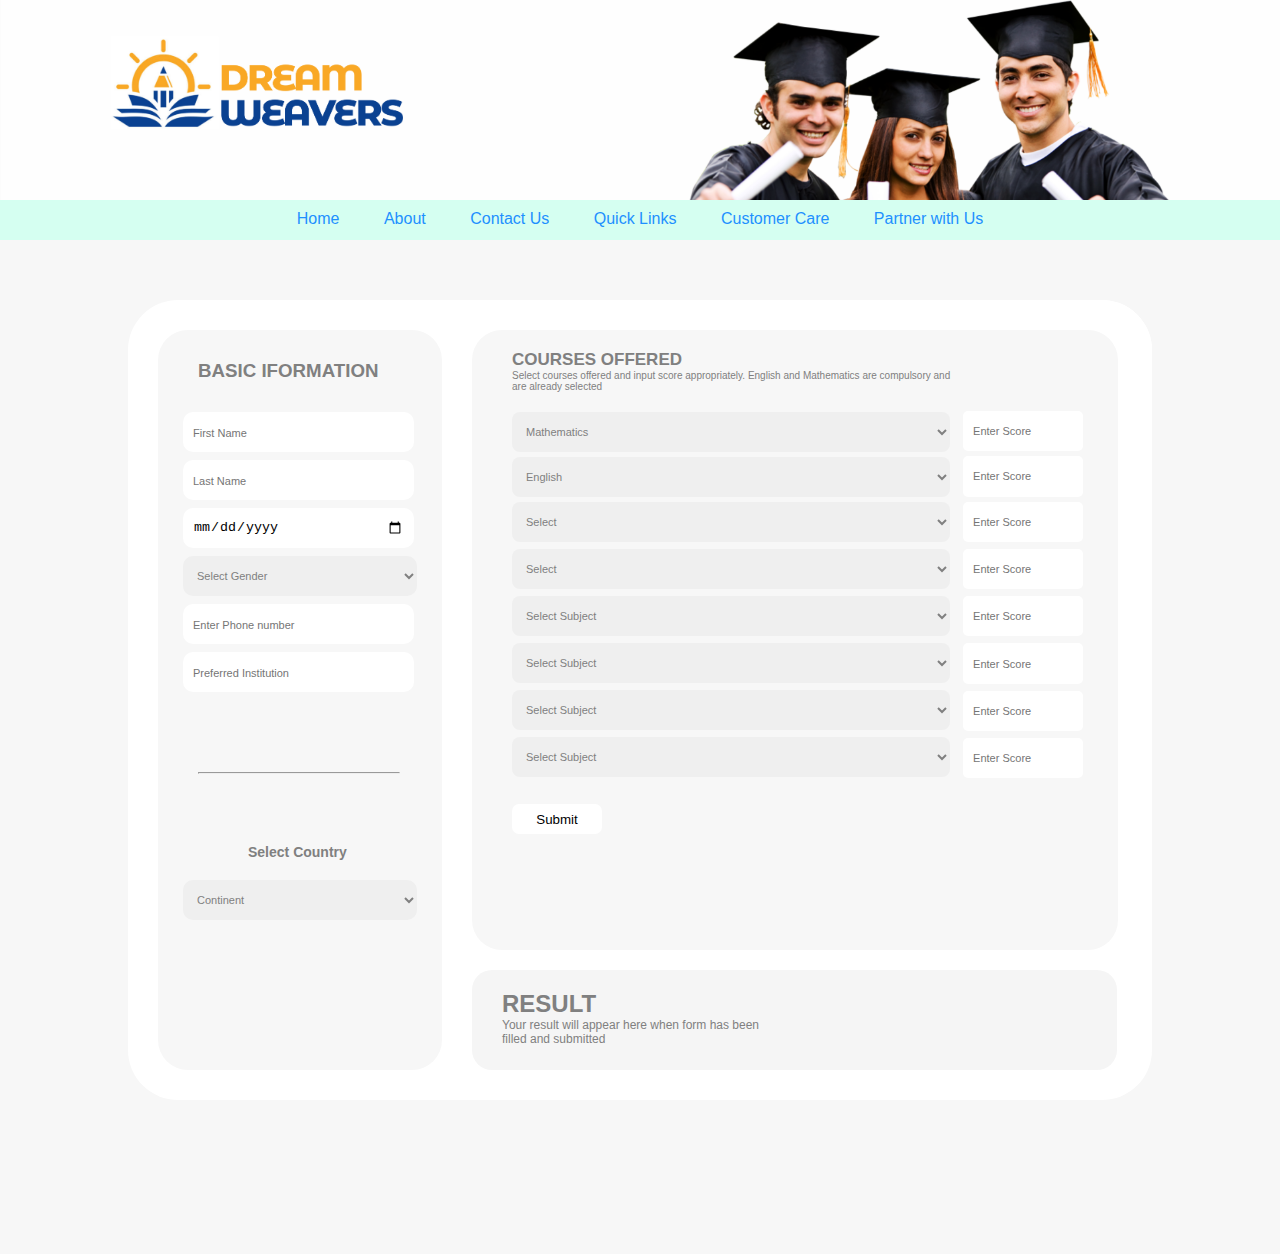
<file: index.html>
<!DOCTYPE html>
<html lang="en">

<head>
    <meta charset="UTF-8">
    <meta http-equiv="X-UA-Compatible" content="IE=edge">
    <meta name="viewport" content="width=device-width, initial-scale=1.0">
    <title>Document</title>
    <link rel="stylesheet" href="style.css">
</head>

<body>
    <div class="nav">
        <img src="img/logo.png" alt="">
    </div>
    <div class="nav-links">
        <div class="nav-bg">
            <a href="#">Home</a>
            <a href="#">About</a>
            <a href="#">Contact Us</a>
            <a href="#">Quick Links</a>
            <a href="#">Customer Care</a>
            <a href="#">Partner with Us</a>
        </div>

    </div>

    
    </div>
    <div class="info">
        <div class="bg">
            <div class="left">
                <h3 class="basic">BASIC IFORMATION</h3>
                <form action="">
                    <input type="text" id="fname" placeholder="First Name">
                    <span id="fnameError"></span>
                    <input type="text" id="lname" placeholder="Last Name">
                    <span id="lnameError"></span>
                    <input type="date" id="age" placeholder="Date of Birth">
                    <span id="ageError"></span>
                    <select id="gender" placeholder="Select Gender">
                        <option value="">Select Gender</option>
                        <option value="male">Male</option>
                        <option value="female">Female</option>
                    </select>
                    <span id="genderError"></span>
                    <input type="text" id="phone" placeholder="Enter Phone number">
                    <span id="phoneError"></span>
                    <input type="text" id="school" placeholder="Preferred Institution">
                    <span id="schoolError"></span>



                    <div class="line">
                        <hr>
                    </div>
                    <div class="nationalty">

                        <h4>Select Country</h4>

                        <select name="" id="continent" class="continent">
                            <option value="">Continent</option>
                            <option value="africa">Africa</option>
                            <option value="asia">Asia</option>
                            <option value="northAmerica">North America</option>
                            <option value="southAmerica">South America</option>
                            <option value="others">Others</option>
                        </select>
                        <span id="continentError"></span>
                        <p></p>
                        <select name="" id="africa" class="country">
                           
                            <option value="">Angola</option>
                            <option value="">Ethiopia</option>
                            <option value="">Ghana</option>
                            <option value="">Liberia</option>
                            <option value="">Nigeria</option>
                            <option value="">Senegal</option>
                        </select>
                        <span id="countryError"></span>
                        <select name="" id="asia" class="country">
                            <option value="">China</option>
                            <option value="">Japan</option>
                            <option value="">India</option>
                            <option value="">Indonesia</option>
                            <option value="">South Korea</option>
                            <option value="">Thailand</option>
                            <option value="">Vietnam</option>
                        </select>
                        <select name="" id="northAmerica" class="country">
                            <option value="">Canada</option>
                            <option value="">Cuba</option>
                            <option value="">Costa Rica</option>
                            <option value="">Honduras</option>
                            <option value="">Haiti</option>
                            <option value="">Jamaica</option>
                            <option value="">Saint Lucia</option>
                        </select>
                        <select name="" id="southAmerica" class="country">
                            <option value="">Argentina</option>
                            <option value="">Brazil</option>
                            <option value="">Bolivia</option>
                            <option value="">Chile</option>
                            <option value="">Ecuador</option>
                            <option value="">Guyana</option>
                            <option value="">Venezuela</option>
                        </select>
                        <select name="" id="others" class="country">
                            <option value="">Germany</option>
                            <option value="">Russia</option>
                            <option value="">New Zealand</option>
                            <option value="">Portugal</option>
                            <option value="">Spain</option>
                            <option value="">Belgium</option>
                            <option value="">Romania</option>
                        </select>
                        

                </form>

            </div>

        </div>
        <div class="right">
            <div class="col1">
                <div class="subject">
                    <form action="">

                        <div class="word">
                            <h3>COURSES OFFERED</h3>
                            <P>Select courses offered and input score appropriately.
                                English and Mathematics are compulsory and are already selected</P>
                        </div>


                        <select name="" id="subject1">
                            <option value="">Mathematics</option>

                        </select>


                        <select name="" id="subject2">
                            <option>English</option>
                        </select>


                        <select name="" id="biology">
                            <option value="">Select</option>
                            <option value="Biology">Biology</option>
                            <option value="Chemistry">Chemistry</option>
                            <option value="Physics">Physics</option>
                            <option value="Economics">Economics</option>
                            <option value="Geography">Geography</option>
                            <option value="CRS">CRS</option>
                        </select>
                        <span id="biologyError"></span>

                        <select name="" id="chemistry">
                            <option value="">Select</option>
                            <option value=""></option>
                            <option value=""></option>
                            <option value="">Biology</option>
                            <option value="">Chemistry</option>
                            <option value="">Physics</option>
                            <option value="">Economics</option>
                            <option value="">Geography</option>
                            <option value="">CRS</option>
                        </select>
                        <span id="chemistryError"></span>

                        <select name="" id="geography">
                            <option value="">Select Subject</option>
                            <option value="">Mathematics</option>
                            <option value="">English</option>
                            <option value="">Biology</option>
                            <option value="">Chemistry</option>
                            <option value="">Physics</option>
                            <option value="">Economics</option>
                            <option value="">Geography</option>
                            <option value="">CRS</option>
                        </select>
                        <span id="geographyError"></span>

                        <select name="" id="physics">
                            <option value="">Select Subject</option>
                            <option value="">Mathematics</option>
                            <option value="">English</option>
                            <option value="">Biology</option>
                            <option value="">Chemistry</option>
                            <option value="">Physics</option>
                            <option value="">Economics</option>
                            <option value="">Geography</option>
                            <option value="">CRS</option>
                        </select>
                        <span id="physicsError"></span>

                        <select name="" id="economics">
                            <option value="">Select Subject</option>
                            <option value="">Mathematics</option>
                            <option value="">English</option>
                            <option value="">Biology</option>
                            <option value="">Chemistry</option>
                            <option value="">Physics</option>
                            <option value="">Economics</option>
                            <option value="">Geography</option>
                            <option value="">CRS</option>
                        </select>
                        <span id="economicsError"></span>

                        <select name="" id="crs">
                            <option value="">Select Subject</option>
                            <option value="">Mathematics</option>
                            <option value="">English</option>
                            <option value="">Biology</option>
                            <option value="">Chemistry</option>
                            <option value="">Physics</option>
                            <option value="">Economics</option>
                            <option value="">Geography</option>
                            <option value="">CRS</option>
                        </select>
                        <span id="crsError"></span>

                    </form>
                    <button id="submitBtnNew" type="button" class="submit">Submit</button>

                </div>

                <div class="col2">
                    <input type="number" id="mathsScore" placeholder="Enter Score" class="score">
                    
                    <input type="number" id="engScore" placeholder="Enter Score" class="score">
                    
                    <input type="number" id="bioScore" placeholder="Enter Score" class="score">
                    <span id="bioScoreError"></span>
                    <input type="number" id="chemScore" placeholder="Enter Score" class="score">
                    <span id="chemScoreError"></span>
                    <input type="number" id="phyScore" placeholder="Enter Score" class="score">
                    <span id="phyScoreError"></span>
                    <input type="number" id="ecoScore" placeholder="Enter Score" class="score">
                    <span id="ecoScoreError"></span>
                    <input type="number" id="geoScore" placeholder="Enter Score" class="score">
                    <span id="geoScoreError"></span>
                    <input type="number" id="crsScore" placeholder="Enter Score" class="score">
                    <span id="crsScoreError"></span>
                    <div class="result">

                    </div>
                    <div class="average" id="averageresult">
                        
                    </div>
                </div>
            </div>
            <div class="output">
                <div class="res">
                    <h2>RESULT</h2>
                <p id="final">Your result will appear here when form has been <br>filled and submitted</p>
                </div>
                
                <div class="user-info" id="user">
                   
                </div>
            </div>
        </div>
        
    </div>
    <div class="result-container" id="resultContainer">
        <canvas id="chartResult"></canvas>  
    </div>
    
    </div>
    
    </div>




</body>
<script src="jquery.min.js"></script>
<script src="main.js"></script>

</html>
</file>
<file: style.css>
*{margin: 0; padding: 0;}
body{width: 100%; height: auto; background-color: #f7f7f7; font-family: 'Trebuchet MS', 
    'Lucida Sans Unicode', 
    'Lucida Grande', 'Lucida Sans', Arial, sans-serif; }
.nav{width: 100%; height: 200px; margin: auto;
background-image: url("./img/header.png"); background-repeat: no-repeat; margin: auto; 
background-size: cover; background-position: center;}
.nav img{width: 300px; padding: 30px; margin-left: 80px; }
.nav-links{width: 100%; height: 40px; background-color: #d5fff1; }
.nav-links .nav-bg{width: 80%; height: 30px;  margin: auto; text-align: center; padding: 10px;}
.nav-links .nav-bg a{text-decoration: none; color: rgb(0, 0, 43) ;
    padding: 10px; color: dodgerblue; margin: 10px;}
.nav-links .nav-bg a:hover{background-color: dodgerblue; color: #ffffff; transition: all 1s;}

.slider{width: 100%; height: 300px; background-color: bcfdff;}

.banner{width: 100%; height: 450px;  margin: auto; display: flex; justify-content: space-between ;}
.banner .left{width: 27.5%; height: 450px; background-color: rgb(253, 253, 253);}
.banner .middle{width: 45%; height: 450px; background-color: #bcfdff;}
.banner .middle .mid-row1 {width: 100%; height: 224px; 
    background-color: #bcfdff; display: flex; justify-content: space-between;}

.banner .middle .mid-row1 .box1{width: 49.8%; height: 224.5px; background: rgb(152, 248, 255);}
.banner .middle .mid-row1 .box2{width: 49.8%; height: 224.5px; background: rgb(0, 221, 203);}
.banner .middle .mid-row2 {width: 100%; height: 224.5px; margin-top: 2px;
    background-color: #bcfdff;  display: flex; justify-content: space-between; }
.banner .middle .mid-row2 .box3{width: 49.8%; height: 224.5px; background: rgb(0, 221, 203);}
.banner .middle .mid-row2 .box4{width: 49.8%; height: 224.5px; background: rgb(152, 248, 255)}

.info {width: 100%; height: 900px; background-color: #f7f7f7; 
     margin-top: 0px; }
.info .bg{width: 80%; height:800px; margin: auto;
    border: none; border-radius: 50px; background-color: #ffffff; 
    margin-top: 60px; display: flex; justify-content: space-around;}

.info .bg .left{width: 40%; height: 740px; background-color: #f7f7f7; 
    border-radius: 30px; margin: auto; margin-top: 30px; margin-left: 30px;}
.info .bg .left:hover{color: #eeeded; background-color: #dddddd; transition: all 1.5s;}
.info .bg .left form{margin-left: 30px; margin-top: 30px;}
.info .bg .left h3{margin: 30px 0px 0px 40px; color: grey; }

.info .bg .left input{width: 83%; height: 20px; display: block; 
    margin: 8px; border:none; border-radius: 10px; padding: 10px; margin-left: -5px;}

.info .bg .left select{width: 92%; height: 40px; color: gray;
         border: none; border-radius: 10px; padding: 10px; margin-left: -5px; cursor: pointer; font-size: 11px;}
.info .bg .left ::placeholder{font-size: 11px; column-gap: gray;}
button{width: 90px; height: 30px; margin: 20px 0px 0px 0px; 
    background-color: rgb(255, 255, 255); color: #000000; 
    border: 1px solid rgb(19, 19, 19); border-radius: 7px; cursor: pointer;}
button:hover{color: #ffffff; background-color: #b30000; }
span{color: red; font-family: 'Times New Roman', Times, serif; 
    font-size: 10px; margin-left: 5px; display: block; margin-top: 7px;}
.info .bg .left .line hr{width: 200px; margin-left: 10px;
     margin-top: 80px; background-color: #eeeded;}
.info .bg .left h4{font-size:14px; margin-top: 70px; margin-left: 60px; color: gray;}
.info .bg .left .country{display: none; margin-top: 10px;}
.info .bg .left .continent{margin-top: 20px; }





.info .right{width: 100%; height: 500px; background-color: #ffffff; border-radius: 50px;}
.info .right .col1 {width: 91%; margin-top: 30px; height: 620px;
    margin-left: 30px; background-color: #f7f7f7; display: flex; border-radius: 30px;}
.info .right .col1:hover{color: #eeeded; background-color: #dddddd; transition: all 1.5s;}
.info .right .col1 .subject{ width: 90%; height: 50px; margin-left: 20px; margin-top: 0px; }
.info .right .col1 .subject .word{margin-bottom: 20px;}

.info .right .col1 .subject h3{font-size:17px; color: gray; margin-top: 20px; margin-left: 20px;}
.info .right .col1 .subject p{font-size:10px; color: gray; margin-left: 20px;}
.info .right .col1 .subject select{width: 95%;height: 40px; display: block; padding: 10px; margin: 5px;
    border: none; border-radius: 8px; margin-left: 20px; font-size: 11px; color: gray;}
.info .right .col1 .subject .submit{width: 90px; height: 30px; margin: 20px 0px 0px 20px; 
    background-color: rgb(255, 255, 255); color: #000000; 
    border:none; border-radius: 7px; cursor: pointer;}
.info .right .col1 .subject .submit:hover{color: #ffffff; background-color: #b30000; }
.info .right .col2 .score{width: 100px; height: 20.3px; background-color: #ffffff; 
    padding: 10px; margin: 5px; border: none; font-size: 11px;
    border-radius:none; display: block; margin-left: 10px; border-radius: 5px}
.info .right .col2 {margin-top: 76px; outline: none; margin-right: 30px; }
.info .right .col2 span{margin-left: 15px;}
.info .right .col2 .average {font-size: 10px; color: #b30000; margin:20px 0px 0px 15px}
.info .right .output{width: 88%; margin-top: 20px; height: 80px;  padding: 10px;
    margin-left: 30px; background-color: #f5f5f5;   border-radius: 20px; }
.info .right .output h2 {margin: 10px 0px 0px 20px; color: gray;}
.info .right .output p{margin-left: 20px; font-size: 12px; color: gray;}
.info .right .output .user-info {font-size: 10px; color: red; margin-left: 20px; }
.info .right .col1 .subject span{color: #ff0000; margin-left: 30px; }

.footer{width: 100%; height: 50px; background-color: aqua;}

@media (max-width: 950px){
    .nav{height: 100px;}
    .nav img{width: 150px; }
    .nav-links .nav-bg{width: 100%;}
    .nav-links .nav-bg a{font-size: 12px;}
    .info .bg{width: 90%;}
    .info .bg .left input{width: 75%;}
    .info .bg .left select{width: 85%;}
    .info .bg .left form{margin-left: 40px;}
    .info .right .col1 {width: 88%;}
    .info .right .col1 .subject h3{font-size: 12px;}
    .info .right .col1 .subject p{font-size: 7px;}
    .info .right .col1 .subject select{width: 90%; margin: 5px;}
    .info .right .col2 .score{width: 70px; margin: 2px; margin-top: 3px; height: 21px;}
    .info .bg .left .line hr{margin: 40px 40px 0px 0px;}
    .info .right .output{width: 80%;}
    .info .right .col2 {margin-top: 70px;}
}
@media (max-width: 1000px){
    .nav{height: 100px;}
    .nav img{width: 150px; }
    .nav-links .nav-bg{width: 100%;}
    .nav-links .nav-bg a{font-size: 12px;}
    .info .bg{width: 90%;}
    .info .bg .left input{width: 75%;}
    .info .bg .left select{width: 85%;}
    .info .bg .left form{margin-left: 40px;}
    .info .right .col1 {width: 88%;}
    .info .right .col1 .subject h3{font-size: 12px;}
    .info .right .col1 .subject p{font-size: 7px;}
    .info .right .col1 .subject select{width: 90%; margin: 5px;}
    .info .right .col2 .score{width: 70px; margin: 2px; margin-top: 3px; height: 21px;}
    .info .bg .left .line hr{margin: 40px 40px 0px 0px;}
    .info .right .output{width: 80%;}
    .info .right .col2 {margin-top: 70px;}
}

@media (max-width: 900px){
    .nav{height: 100px;}
    .nav img{width: 150px; }
    .nav-links .nav-bg{width: 100%;}
    .nav-links .nav-bg a{font-size: 12px;}
    .info .bg{width: 90%;}
    .info .bg .left input{width: 75%;}
    .info .bg .left select{width: 85%;}
    .info .bg .left form{margin-left: 40px;}
    .info .right .col1 {width: 88%;}
    .info .right .col1 .subject h3{font-size: 12px;}
    .info .right .col1 .subject p{font-size: 7px;}
    .info .right .col1 .subject select{width: 90%; margin: 5px;}
    .info .right .col2 .score{width: 70px; margin: 2px; margin-top: 3px; height: 21px;}
    .info .bg .left .line hr{margin: 40px 40px 0px 0px;}
    .info .right .output{width: 80%;}
    .info .right .col2 {margin-top: 70px;}
}


@media (max-width: 850px){
    .nav-links .nav-bg{width: 100%;}
    .nav-links .nav-bg a{font-size: 12px;}
    .info .bg{width: 90%;}
    .info .bg .left input{width: 75%;}
    .info .bg .left select{width: 85%;}
    .info .bg .left form{margin-left: 40px;}
    .info .right .col1 {width: 85%;}
    .info .right .col1 .subject h3{font-size: 12px;}
    .info .right .col1 .subject p{font-size: 7px;}
    .info .right .col1 .subject select{width: 90%; margin: 5px;}
    .info .right .col2 .score{width: 70px; margin: 2px; margin-top: 3px; height: 21px;}
    .info .bg .left .line hr{margin: 40px 40px 0px 0px;}
    .info .right .output{width: 80%;}


}
@media (max-width: 768px){
    .nav-links .nav-bg{width: 100%;}
    .nav-links .nav-bg a{font-size: 12px;}
    .info .bg{width: 90%;}
    .info .bg .left input{width: 75%;}
    .info .bg .left select{width: 85%;}
    .info .bg .left form{margin-left: 40px;}
    .info .right .col1 {width: 85%;}
    .info .right .col1 .subject h3{font-size: 12px;}
    .info .right .col1 .subject p{font-size: 7px;}
    .info .right .col1 .subject select{width: 90%; margin: 5px;}
    .info .right .col2 .score{width: 70px; margin: 2px; margin-top: 3px; height: 21px;}
    .info .bg .left .line hr{margin: 40px 40px 0px 0px;}
    .info .right .output{width: 80%;}
}

@media (max-width: 700px){
    .nav{height: 100px;}
    .nav img{width: 150px; }
    .nav-links .nav-bg{width: 100%;}
    .nav-links .nav-bg a{font-size: 12px;}
    .info .bg{width: 90%;}
    .info .bg .left input{width: 75%;}
    .info .bg .left select{width: 85%;}
    .info .bg .left form{margin-left: 40px;}
    .info .right .col1 {width: 85%;}
    .info .right .col1 .subject h3{font-size: 12px;}
    .info .right .col1 .subject p{font-size: 7px;}
    .info .right .col1 .subject select{width: 90%; margin: 5px;}
    .info .right .col2 .score{width: 70px; margin: 2px; margin-top: 3px; height: 21px;}
    .info .bg .left .line hr{margin: 40px 40px 0px 0px;}
    .info .right .output{width: 80%;}
}

@media (max-width: 690px){
    .nav{height: 100px;}
    .nav img{width: 150px; }
    .nav-links .nav-bg{width: 100%;}
    .nav-links .nav-bg a{font-size: 8px; padding: 5px; margin: 5px; }
    .info {background-color: #f7f7f7;}
    .info .bg{width: 85%; height: 700px; display: block; margin-top: 20px; background-color: #ffffff; border-radius: 20px;}
    .info .bg .left{width: 80%; margin-top: 30px; height:300px;  background-color: #ffffff;}
    .info .bg .left input{width: 95%; border: 1.5px solid #f7f7f7;}
    .info .bg .left select{width: 100%;border: 1.5px solid #f7f7f7;}
    .info .bg .left form{margin-left: 15px;}
    .info .right .col1 {width: 100%; margin-top: 450px; margin-left: 0px; background-color: #ffffff; border-radius: 20px;}
    .info .right .col1 .subject p{font-size: 9px;}
    .info .right .col1 .subject select{width: 90%; margin: 5px;border: 1.5px solid #f7f7f7;}
    .info .right .col2 .score{width: 70px;  height: 18px; margin: 4px ;border: 1.5px solid #f7f7f7;}
    .info .bg .left .line hr{margin: 60px 40px 0px 0px; width: 270px;}
    .info .right .output{width: 95%; margin-left: 0px; border-radius: 20px; background-color: #ffffff; }
    body{background-color: #f7f7f7; height: 1800px;}
    .info .bg .left h3{margin-top: 20px;}
    .info .right .col2{margin-top: 80px;}
    .info .right .col1 .subject span{color: #ff0000; margin-left: 30px; margin-top: 7px; }
    .info .bg .left .basic{margin-top: 30px;}
    .info .right .col1 .subject .submit{width: 90px; height: 30px; margin: 20px 0px 0px 20px; 
        background-color: rgb(255, 255, 255); color: #000000; 
        border:1px solid black; border-radius: 7px; cursor: pointer;}
    .info .right .col1 .subject .submit:hover{color: #ffffff; background-color: #b30000; }
}


@media (max-width: 650px){
    .nav{height: 100px;}
    .nav img{width: 150px; }
    .nav-links .nav-bg{width: 100%;}
    .nav-links .nav-bg a{font-size: 8px; padding: 5px; margin: 5px; }
    .info {background-color: #f7f7f7;}
    .info .bg{width: 85%; height: 700px; display: block; margin-top: 20px; background-color: #ffffff; border-radius: 20px;}
    .info .bg .left{width: 80%; margin-top: 30px; height:300px;  background-color: #ffffff;}
    .info .bg .left input{width: 95%; border: 1.5px solid #f7f7f7;}
    .info .bg .left select{width: 100%;border: 1.5px solid #f7f7f7;}
    .info .bg .left form{margin-left: 15px;}
    .info .right .col1 {width: 100%; margin-top: 450px; margin-left: 0px; background-color: #ffffff; border-radius: 20px;}
    .info .right .col1 .subject p{font-size: 9px;}
    .info .right .col1 .subject select{width: 90%; margin: 5px;border: 1.5px solid #f7f7f7;}
    .info .right .col2 .score{width: 70px;  height: 18px; margin: 4px ;border: 1.5px solid #f7f7f7;}
    .info .bg .left .line hr{margin: 60px 40px 0px 0px; width: 270px;}
    .info .right .output{width: 95%; margin-left: 0px; border-radius: 20px; background-color: #ffffff; }
    body{background-color: #f7f7f7; height: 1800px;}
    .info .bg .left h3{margin-top: 20px;}
    .info .right .col2{margin-top: 80px;}
    .info .right .col1 .subject span{color: #ff0000; margin-left: 30px; margin-top: 7px; }
    .info .bg .left .basic{margin-top: 30px;}
    .info .right .col1 .subject .submit{width: 90px; height: 30px; margin: 20px 0px 0px 20px; 
        background-color: rgb(255, 255, 255); color: #000000; 
        border:1px solid black; border-radius: 7px; cursor: pointer;}
    .info .right .col1 .subject .submit:hover{color: #ffffff; background-color: #b30000; }
}



@media (max-width: 426px){
    .nav{height: 100px;}
    .nav img{width: 150px; margin-left: 0px;}
    .nav-links .nav-bg{width: 100%;}
    .nav-links .nav-bg a{font-size: 8px; padding: 5px; margin: 5px; }
    .info {background-color: #f7f7f7;}
    .info .bg{width: 85%; height: 700px; display: block; margin-top: 20px; background-color: #ffffff; border-radius: 20px;}
    .info .bg .left{width: 80%; margin-top: 30px; height:300px;  background-color: #ffffff;}
    .info .bg .left input{width: 95%; border: 1.5px solid #f7f7f7;}
    .info .bg .left select{width: 100%;border: 1.5px solid #f7f7f7;}
    .info .bg .left form{margin-left: 15px;}
    .info .right .col1 {width: 100%; margin-top: 450px; margin-left: 0px; background-color: #ffffff; border-radius: 20px;}
    .info .right .col1 .subject p{font-size: 9px;}
    .info .right .col1 .subject select{width: 90%; margin: 5px;border: 1.5px solid #f7f7f7;}
    .info .right .col2 .score{width: 70px;  height: 18px; margin: 4px ;border: 1.5px solid #f7f7f7;}
    .info .bg .left .line hr{margin: 60px 40px 0px 0px; width: 270px;}
    .info .right .output{width: 95%; margin-left: 0px; border-radius: 20px; background-color: #ffffff; }
    body{background-color: #f7f7f7; height: 1800px;}
    .info .bg .left h3{margin-top: 20px;}
    .info .right .col2{margin-top: 80px;}
    .info .right .col1 .subject span{color: #ff0000; margin-left: 30px; margin-top: 7px; }
    .info .bg .left .basic{margin-top: 30px;}
    .info .right .col1 .subject .submit{width: 90px; height: 30px; margin: 20px 0px 0px 20px; 
        background-color: rgb(255, 255, 255); color: #000000; 
        border:1px solid black; border-radius: 7px; cursor: pointer;}
    .info .right .col1 .subject .submit:hover{color: #ffffff; background-color: #b30000; }
}
@media (max-width: 376px){
    .nav{height: 80px;}
    .nav img{width: 100px; margin-left: 10px ;}
    .nav-links .nav-bg{width: 100%;}
    .nav-links .nav-bg a{font-size: 8px; padding: 5px; margin: 0px; }
    .info {background-color: #ffffff;}
    .info .bg{width: 85%; height: 700px; display: block; margin-top: 20px; background-color: #ffffff; border-radius: 20px;}
    .info .bg .left{width: 80%; margin-top: 30px; height:300px;  background-color: #ffffff;}
    .info .bg .left input{width: 95%; border: 1.5px solid #dedede;}
    .info .bg .left select{width: 100%;border: 1.5px solid #f7f7f7;}
    .info .bg .left form{margin-left: 15px;}
    .info .right .col1 {width: 100%; margin-top: 450px; margin-left: 0px; background-color: #ffffff; border-radius: 20px;}
    .info .right .col1 .subject p{font-size: 9px;}
    .info .right .col1 .subject select{width: 90%; margin: 5px;border: 1.5px solid #f7f7f7;}
    .info .right .col2 .score{width: 70px;  height: 18px; margin: 4px ;border: 1.5px solid #f7f7f7;}
    .info .bg .left .line hr{margin: 60px 40px 0px 0px; width: 270px;}
    .info .right .output{width: 95%; margin-left: 0px; border-radius: 20px; background-color: #ffffff; }
    body{background-color: #ffffff; height: 1800px;}
    .info .bg .left h3{margin-top: 20px;}
    .info .right .col2{margin-top: 90px;}
    .info .right .col1 .subject span{color: #ff0000; margin-left: 30px; margin-top: 7px; }
    .info .bg .left .basic{margin-top: 30px;}
    .info .right .col1 .subject .submit{width: 90px; height: 30px; margin: 20px 0px 0px 20px; 
        background-color: rgb(255, 255, 255); color: #000000; 
        border:1px solid black; border-radius: 7px; cursor: pointer;}
    .info .right .col1 .subject .submit:hover{color: #ffffff; background-color: #b30000; }
}
</file>
